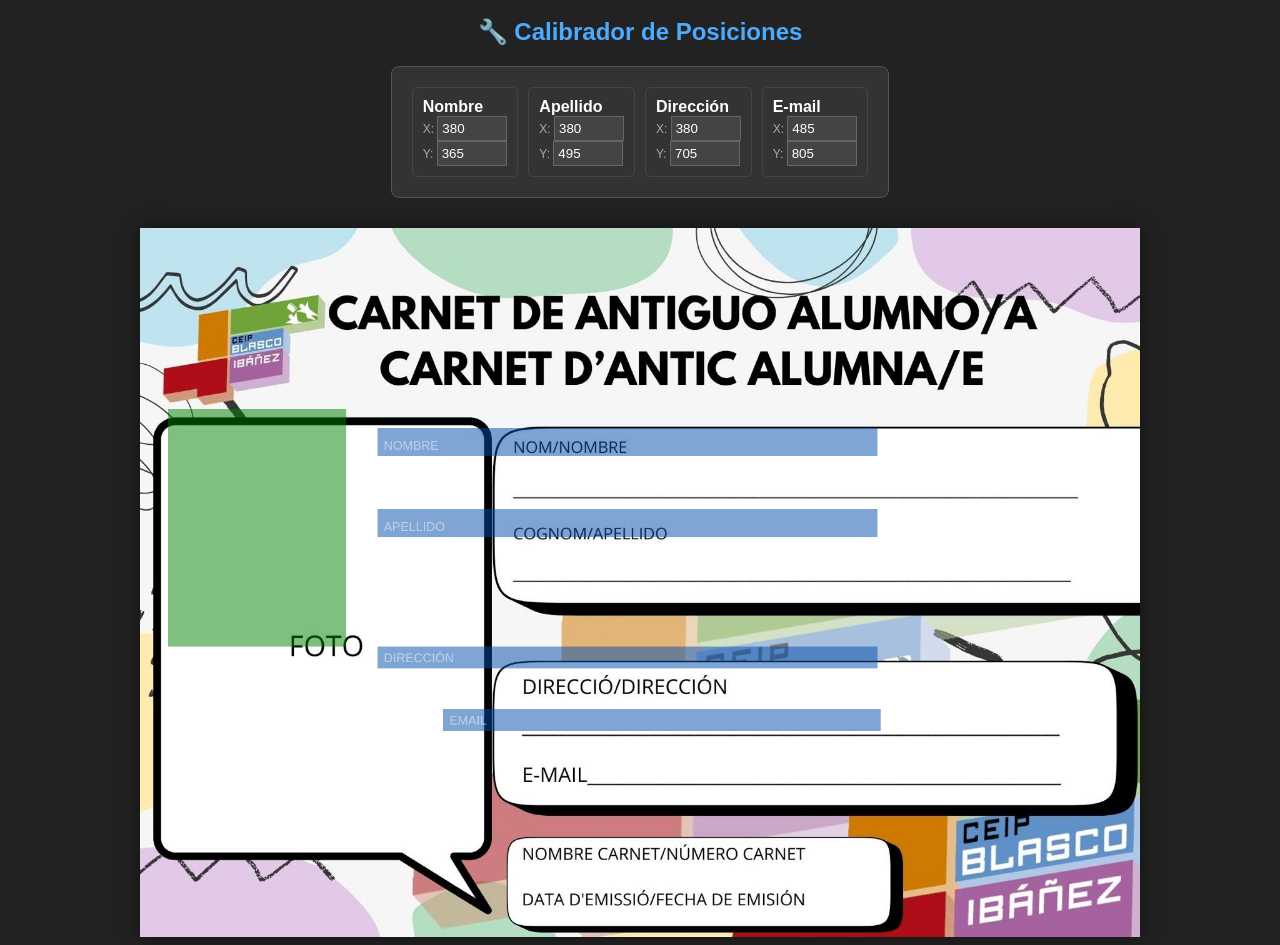
<file: carnets/calibrador.html>
<!DOCTYPE html>
<html lang="es">
<head>
    <meta charset="UTF-8">
    <title>Calibrador de Carnets</title>
    <style>
        body { font-family: sans-serif; background: #222; color: white; display: flex; flex-direction: column; align-items: center; }
        .controles { background: #333; padding: 20px; border-radius: 8px; margin: 10px; position: sticky; top: 0; z-index: 100; display: grid; grid-template-columns: repeat(4, 1fr); gap: 10px; border: 1px solid #555; }
        .control-group { border: 1px solid #444; padding: 10px; border-radius: 5px; }
        label { display: block; font-size: 12px; color: #aaa; }
        input { width: 60px; background: #444; color: white; border: 1px solid #666; padding: 4px; }
        canvas { background: white; margin-top: 20px; box-shadow: 0 0 20px rgba(0,0,0,0.5); cursor: crosshair; }
        h2 { margin: 10px 0; color: #4dabff; }
    </style>
</head>
<body>

    <h2>🔧 Calibrador de Posiciones</h2>

    <div class="controles">
        <div class="control-group">
            <strong>Nombre</strong>
            <label>X: <input type="number" id="xNom" value="380" oninput="dibujar()"></label>
            <label>Y: <input type="number" id="yNom" value="365" oninput="dibujar()"></label>
        </div>
        <div class="control-group">
            <strong>Apellido</strong>
            <label>X: <input type="number" id="xApe" value="380" oninput="dibujar()"></label>
            <label>Y: <input type="number" id="yApe" value="495" oninput="dibujar()"></label>
        </div>
        <div class="control-group">
            <strong>Dirección</strong>
            <label>X: <input type="number" id="xDir" value="380" oninput="dibujar()"></label>
            <label>Y: <input type="number" id="yDir" value="705" oninput="dibujar()"></label>
        </div>
        <div class="control-group">
            <strong>E-mail</strong>
            <label>X: <input type="number" id="xEmail" value="485" oninput="dibujar()"></label>
            <label>Y: <input type="number" id="yEmail" value="805" oninput="dibujar()"></label>
        </div>
    </div>

    <canvas id="canvas"></canvas>

    <script>
        const canvas = document.getElementById('canvas');
        const ctx = canvas.getContext('2d');
        const img = new Image();
        img.src = 'plantilla.jpg'; // DEBE LLAMARSE ASÍ EN TU CARPETA

        img.onload = () => {
            canvas.width = 1600;
            canvas.height = 1135;
            // Escalar visualmente para que quepa en pantalla sin perder resolución interna
            canvas.style.width = "1000px"; 
            dibujar();
        };

        function dibujar() {
            // Limpiar y poner fondo
            ctx.clearRect(0, 0, canvas.width, canvas.height);
            ctx.drawImage(img, 0, 0, 1600, 1135);

            ctx.globalAlpha = 0.5;
            ctx.fillStyle = "#004dab"; // Azul oscuro

            // Dibujar bloques según los inputs
            dibujarBloque(getValue('xNom'), getValue('yNom'), 800, 45, "NOMBRE");
            dibujarBloque(getValue('xApe'), getValue('yApe'), 800, 45, "APELLIDO");
            dibujarBloque(getValue('xDir'), getValue('yDir'), 800, 35, "DIRECCIÓN");
            dibujarBloque(getValue('xEmail'), getValue('yEmail'), 700, 35, "EMAIL");

            // Foto fija para referencia
            ctx.fillStyle = "green";
            ctx.fillRect(45, 290, 285, 380);
        }

        function dibujarBloque(x, y, w, h, texto) {
            ctx.fillRect(x, y - h, w, h);
            ctx.fillStyle = "white";
            ctx.font = "20px Arial";
            ctx.fillText(texto, parseInt(x) + 10, y - 10);
            ctx.fillStyle = "#004dab";
        }

        function getValue(id) {
            return document.getElementById(id).value;
        }
    </script>
</body>
</html>
</file>
